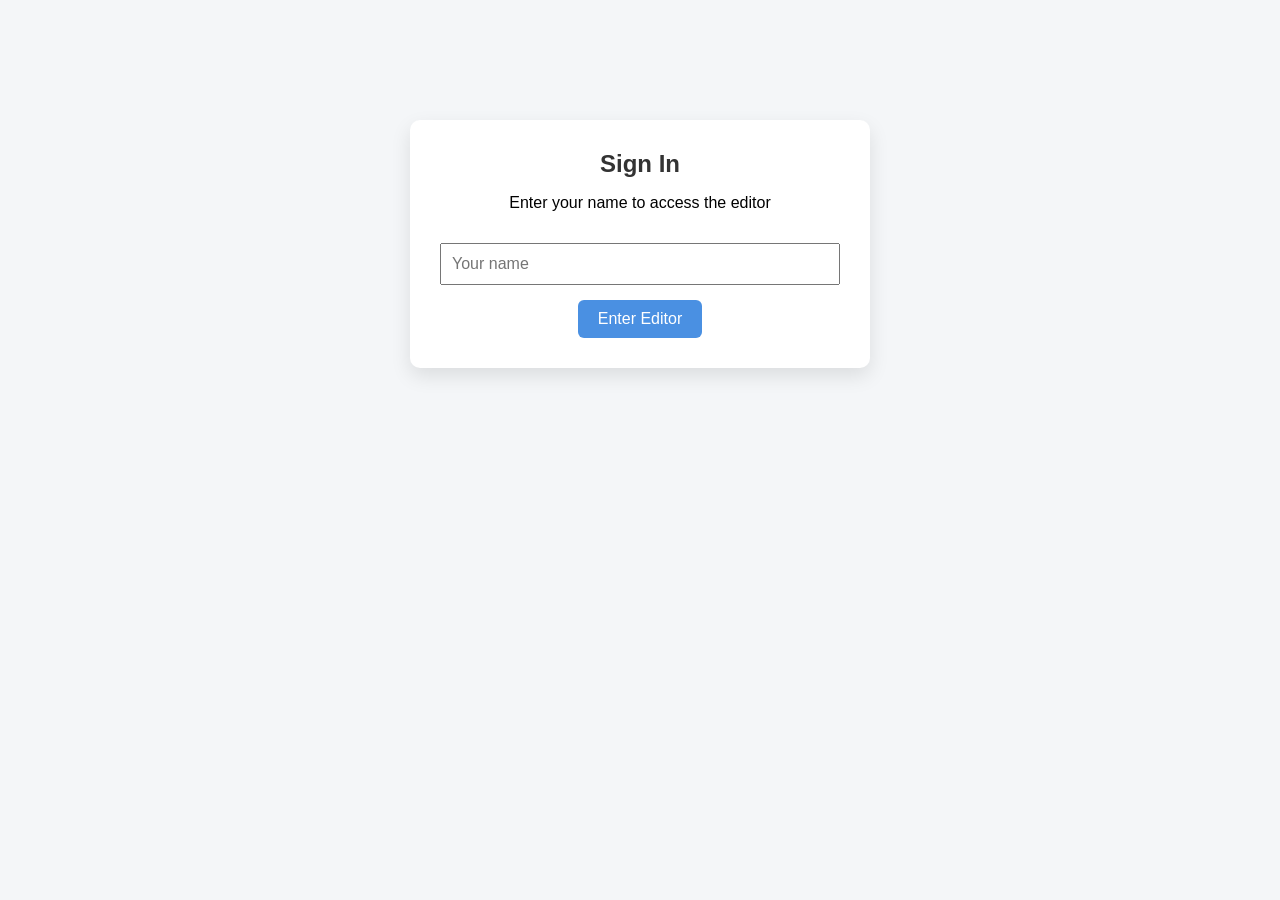
<file: templates/login.html>
<!DOCTYPE html>
<html>
<head>
    <title>Login</title>
    <link rel="stylesheet" href="/static/style.css">
</head>
<body>

    <div class="login-container">
        <h2>Sign In</h2>
        <p>Enter your name to access the editor</p>

        <input id="username" type="text" placeholder="Your name">
        <button onclick="enterEditor()">Enter Editor</button>
    </div>

    <script>
        function enterEditor() {
            const name = document.getElementById("username").value.trim();
            if (!name) {
                alert("Please enter a name");
                return;
            }
            localStorage.setItem("username", name);
            window.location.href = "/";
        }
    </script>

</body>
</html>
</file>
<file: static/style.css>
body {
    margin: 0;
    padding: 0;
    font-family: "Segoe UI", Tahoma, sans-serif;
    background-color: #f4f6f8;
}

/* Main container */
.container {
    max-width: 900px;
    margin: 40px auto;
}

/* Title */
h2 {
    text-align: center;
    color: #333;
    margin-bottom: 10px;
}

/* Users online text */
#users {
    text-align: center;
    color: #555;
    margin-bottom: 25px;
    font-size: 14px;
}

/* Green online dot */
.status-dot {
    display: inline-block;
    width: 10px;
    height: 10px;
    background-color: #2ecc71;
    border-radius: 50%;
    margin-right: 8px;
    vertical-align: middle;
}

/* Wrapper holding pages */
#editor-wrapper {
    display: flex;
    flex-direction: column;
    gap: 30px;
}

/* Individual page */
.page {
    background: white;
    padding: 50px 40px 40px;
    border-radius: 6px;
    position: relative;
    box-shadow: 0 6px 18px rgba(0, 0, 0, 0.08);
}

/* Page number */
.page-number {
    position: absolute;
    top: 12px;
    right: 20px;
    font-size: 12px;
    color: #999;
}

/* Text area styled like a document */
.page textarea {
    width: 100%;
    height: 700px;
    border: none;
    resize: none;
    outline: none;
    font-size: 16px;
    line-height: 1.6;
    box-sizing: border-box;
    font-family: inherit;
    background-color: transparent;
}

/* Focus effect */
.page textarea:focus {
    background-color: #fcfcfc;
}

/* ---------------- LOGIN PAGE STYLES ---------------- */

.login-container {
    max-width: 400px;
    margin: 120px auto;
    background: white;
    padding: 30px;
    border-radius: 10px;
    box-shadow: 0 8px 20px rgba(0,0,0,0.1);
    text-align: center;
}

.login-container h2 {
    margin-top: 0;
}

.login-container input {
    width: 100%;
    padding: 10px;
    margin: 15px 0;
    font-size: 16px;
    box-sizing: border-box;
}

.login-container button {
    padding: 10px 20px;
    font-size: 16px;
    background: #4a90e2;
    color: white;
    border: none;
    border-radius: 6px;
    cursor:
</file>
